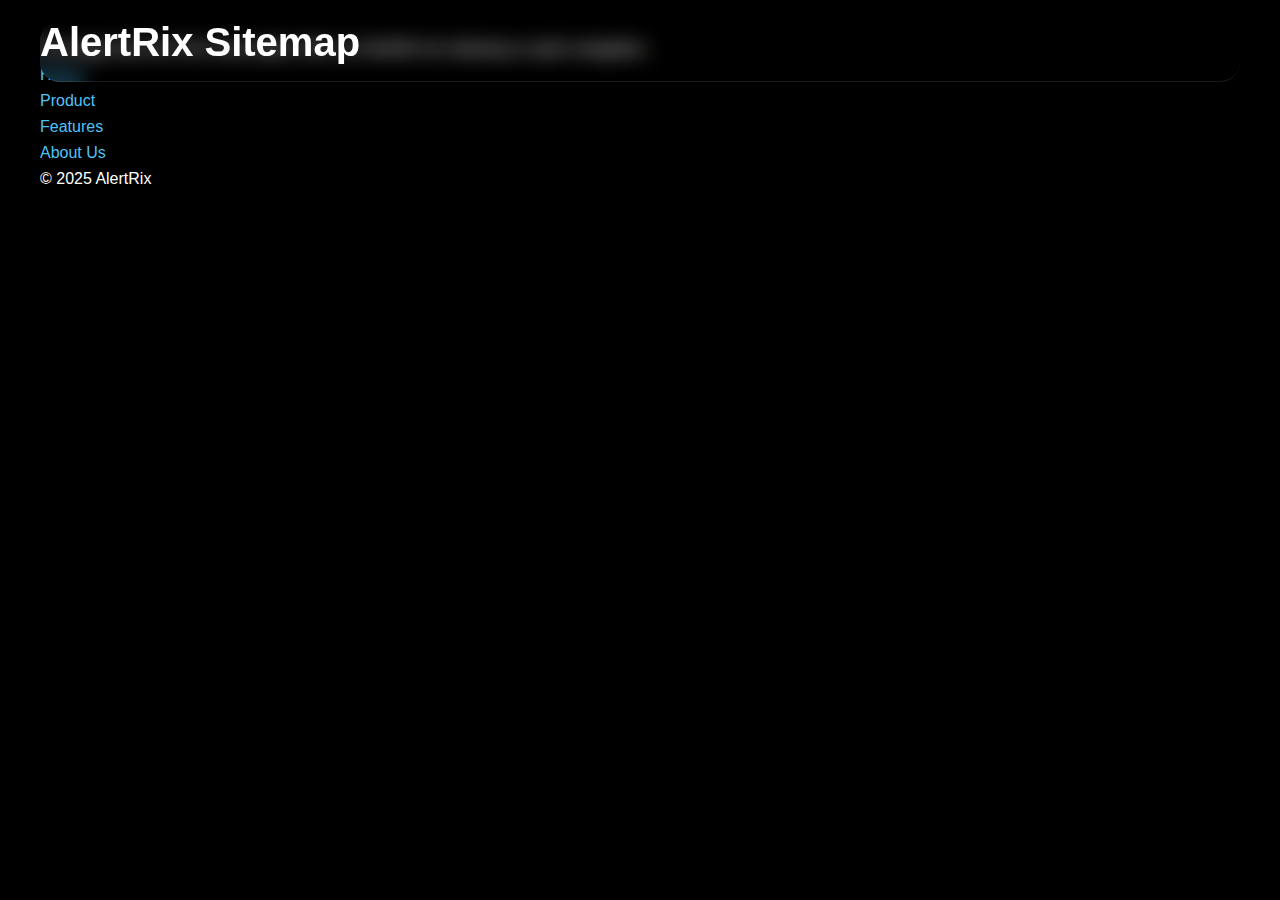
<file: sitemap.html>
<!DOCTYPE html>
<html lang="en">
<head>
    <meta charset="utf-8" />
    <meta name="viewport" content="width=device-width, initial-scale=1.0" />
    <title>AlertRix Sitemap</title>
    <link rel="stylesheet" href="assets/global.css">
    <style>
        body { background:#000; color:#fff; font-family:Arial,Helvetica,sans-serif; padding:40px; }
        h1 { font-size:2.5rem; margin-bottom:1rem; }
        ul { list-style:none; padding-left:0; }
        li { margin:0.5rem 0; }
        a { color:#4fc3f7; text-decoration:none; }
        a:hover { text-decoration:underline; }
    </style>
</head>
<body>
    <header>
        <h1>AlertRix Sitemap</h1>
    </header>
    <main>
        <p>This page lists all of the main public URLs for AlertRix for indexing or quick navigation.</p>
        <ul>
            <li><a href="index.html">Home</a></li>
            <li><a href="product.html">Product</a></li>
            <li><a href="features.html">Features</a></li>
            <li><a href="about.html">About Us</a></li>
        </ul>
    </main>
    <footer>
        <p>&copy; 2025 AlertRix</p>
    </footer>
</body>
</html>
</file>
<file: assets/global.css>
/* Global styles shared across all pages */

/* Reset & base */
* {
    margin: 0;
    padding: 0;
    box-sizing: border-box;
}

body {
    font-family: -apple-system, BlinkMacSystemFont, 'Segoe UI', 'Helvetica Neue', Arial, sans-serif;
    background: #000;
    color: #fff;
    overflow-x: hidden;
}

/* responsive breakpoints (use with var(--bp-...)) */
:root {
    --bp-xs: 374px;
    --bp-sm: 480px;
    --bp-md: 768px;
    --bp-lg: 1024px;
    --bp-xl: 1440px;
    --bp-xxl: 1920px;
}

/* Navigation bar (shared) */
header {
    position: fixed;
    top: 20px;
    left: 40px;
    right: 40px;
    z-index: 1000;
    background: transparent;
    border-bottom: 1px solid rgba(255, 255, 255, 0.1);
    backdrop-filter: blur(10px);
    border-radius: 20px;
    transition: all 0.4s ease;
}

header.scrolled {
    background: rgba(0, 0, 0, 0.95);
    top: 10px;
}

.primary-nav {
    display: flex;
    justify-content: space-between;
    align-items: center;
    padding: 20px 40px;
    max-width: 100%;
}

.menu-toggle-btn {
    display: flex;
    align-items: center;
    gap: 12px;
    background: none;
    border: none;
    color: #fff;
    font-size: 11px;
    letter-spacing: 2px;
    text-transform: uppercase;
    cursor: pointer;
    font-weight: 400;
    transition: opacity 0.3s;
}

.menu-toggle-btn:hover { opacity: 0.7; }

.hamburger-icon {
    display: flex;
    flex-direction: column;
    gap: 4px;
}

.hamburger-icon span {
    width: 20px;
    height: 1px;
    background: #fff;
    transition: all 0.3s;
}

/* hamburger animation when menu button is active */
.menu-toggle-btn.active .hamburger-icon span:nth-child(1) {
    transform: rotate(45deg) translate(4px, 4px);
}
.menu-toggle-btn.active .hamburger-icon span:nth-child(2) {
    opacity: 0;
}
.menu-toggle-btn.active .hamburger-icon span:nth-child(3) {
    transform: rotate(-45deg) translate(5px, -5px);
}

.logo-center {
    position: absolute;
    left: 50%;
    transform: translateX(-50%);
    display: flex;
    align-items: center;
    gap: 10px;
}

.logo-img {
    width: 120px;
    height: 120px;
    border-radius: 50%;
    object-fit: cover;
    transition: all 0.4s ease;
}

.brand-name {
    font-size: 18px;
    font-weight: 400;
    letter-spacing: 3px;
    text-transform: uppercase;
    color: #fff;
    text-decoration: none;
    opacity: 0;
    max-width: 0;
    overflow: hidden;
    white-space: nowrap;
    transition: all 0.4s ease;
}

header.scrolled .brand-name {
    opacity: 1;
    max-width: 200px;
}

.contact-btn {
    display: flex;
    align-items: center;
    gap: 8px;
    padding: 12px 30px;
    background: #fff;
    color: #000;
    text-decoration: none;
    font-size: 11px;
    letter-spacing: 2px;
    text-transform: uppercase;
    font-weight: 500;
    transition: all 0.3s ease;
    border-radius: 25px;
}

.contact-btn:hover {
    background: rgba(255, 255, 255, 0.9);
    transform: scale(1.02);
}

/* Secondary nav & other shared util classes could go here */

.secondary-nav {
    position: absolute;
    top: 100%;
    left: 0;
    right: 0;
    margin-top: 10px;
    /* base translucent overlay to simulate frosted glass */
    background: rgba(255, 255, 255, 0.08);
    backdrop-filter: blur(40px) saturate(200%) contrast(80%);
    -webkit-backdrop-filter: blur(40px) saturate(200%) contrast(80%);
    border: 1px solid rgba(255,255,255,0.25);
    box-shadow: 0 12px 48px rgba(0,0,0,0.35);
    max-height: 0;
    overflow: hidden;
    transition: max-height 0.4s ease, backdrop-filter 0.25s ease, background-color 0.25s ease;
    border-radius: 20px;
}

/* overlay element behind dropdown to ensure page content is heavily blurred */
.secondary-nav::before {
    content: '';
    position: fixed;
    top: 0;
    left: 0;
    right: 0;
    bottom: 0;
    backdrop-filter: blur(60px) saturate(250%);
    -webkit-backdrop-filter: blur(60px) saturate(250%);
    pointer-events: none;
    z-index: -1;
}

.secondary-nav.active {
    max-height: 200px;
    background: rgba(255, 255, 255, 0.1);
    backdrop-filter: blur(48px) saturate(220%) contrast(75%);
    -webkit-backdrop-filter: blur(48px) saturate(220%) contrast(75%);
}
</file>
